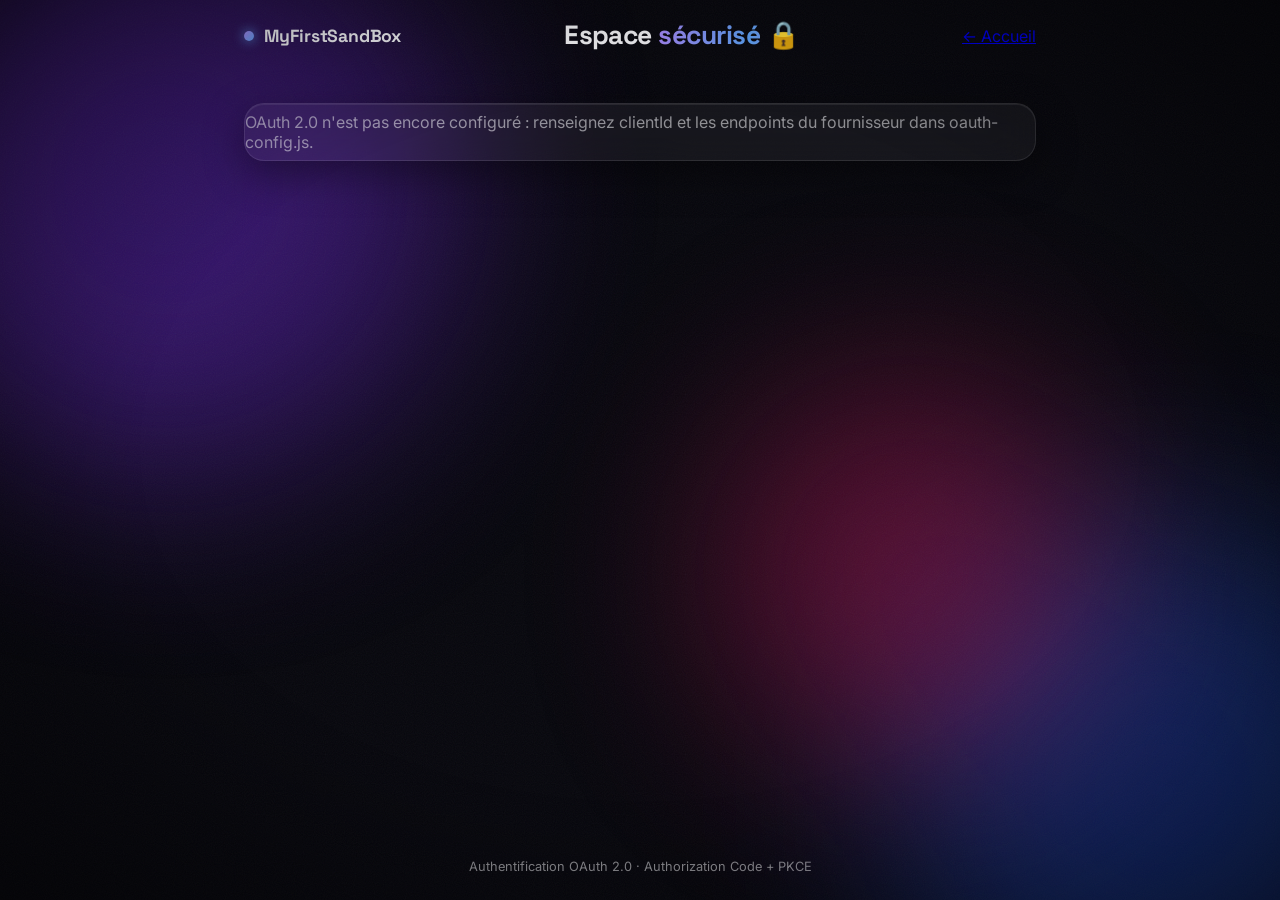
<file: secure.html>
<!DOCTYPE html>
<html lang="fr">
<head>
    <meta charset="UTF-8">
    <meta name="viewport" content="width=device-width, initial-scale=1.0">
    <title>Espace s&eacute;curis&eacute; &middot; MyFirstSandBox</title>
    <link rel="preconnect" href="https://fonts.googleapis.com">
    <link rel="preconnect" href="https://fonts.gstatic.com" crossorigin>
    <link href="https://fonts.googleapis.com/css2?family=Inter:wght@400;500;600;700&family=Space+Grotesk:wght@500;600;700&display=swap" rel="stylesheet">
    <link rel="stylesheet" href="style.css">
</head>
<body>
    <div class="blobs" aria-hidden="true">
        <span class="blob blob-1"></span>
        <span class="blob blob-2"></span>
        <span class="blob blob-3"></span>
    </div>
    <div class="noise" aria-hidden="true"></div>

    <header class="topbar">
        <div class="topbar-row">
            <div class="brand"><span class="brand-dot"></span>MyFirstSandBox</div>
            <h1 class="topbar-title fade-up">Espace <span class="gradient">s&eacute;curis&eacute;</span> &#128274;</h1>
            <a class="secure-link fade-up delay-1" href="index.html">&#8592; Accueil</a>
        </div>
    </header>

    <main class="container">
        <section class="glass secure-panel fade-up" id="secure-panel" hidden>
            <p class="kicker"><span class="pulse-dot"></span>Zone prot&eacute;g&eacute;e</p>
            <h2>Bienvenue, <span id="user-name">membre</span> &#128075;</h2>
            <p class="secure-text">Cette page n&rsquo;est accessible qu&rsquo;apr&egrave;s une authentification OAuth&nbsp;2.0 (flux Authorization Code avec PKCE). Votre jeton est conserv&eacute; uniquement dans cette session de navigation.</p>
            <p class="secure-text" id="user-email" hidden></p>
            <div class="secure-actions">
                <a class="secure-link" href="index.html">&#8592; Retour &agrave; l&rsquo;accueil</a>
                <button class="secure-link danger" id="logout-btn" type="button">Se d&eacute;connecter</button>
            </div>
        </section>

        <section class="glass secure-panel" id="auth-status">
            <p class="loading" id="auth-message">V&eacute;rification de la session&hellip;</p>
        </section>
    </main>

    <footer class="footer">Authentification OAuth&nbsp;2.0 &middot; Authorization Code + PKCE</footer>

    <script src="oauth-config.js"></script>
    <script src="auth.js"></script>
    <script>
        (async function () {
            const panel = document.getElementById("secure-panel");
            const status = document.getElementById("auth-status");
            const message = document.getElementById("auth-message");

            if (!window.Auth.isConfigured()) {
                message.textContent = "OAuth 2.0 n'est pas encore configur\u00e9 : renseignez clientId et les endpoints du fournisseur dans oauth-config.js.";
                return;
            }

            const result = await window.Auth.handleCallback();
            if (result && result.error) {
                message.textContent = "Connexion refus\u00e9e : " + result.error + ".";
                const retry = document.createElement("a");
                retry.className = "secure-link";
                retry.href = "secure.html";
                retry.textContent = "R\u00e9essayer";
                status.appendChild(retry);
                return;
            }

            const token = window.Auth.getAccessToken();
            if (!token) {
                window.Auth.login();
                return;
            }

            const profile = await window.Auth.fetchProfile(token);
            if (profile) {
                const name = profile.name || profile.preferred_username || profile.nickname || profile.sub;
                if (name) document.getElementById("user-name").textContent = name;
                if (profile.email) {
                    const emailEl = document.getElementById("user-email");
                    emailEl.textContent = profile.email;
                    emailEl.hidden = false;
                }
            }

            status.hidden = true;
            panel.hidden = false;
            document.getElementById("logout-btn").addEventListener("click", function () {
                window.Auth.logout();
                window.location.href = "index.html";
            });
        })();
    </script>
</body>
</html>
</file>
<file: style.css>
:root {
    --bg: #07070d;
    --text: #f4f4f8;
    --muted: rgba(244, 244, 248, 0.55);
    --glass-bg: rgba(255, 255, 255, 0.05);
    --glass-border: rgba(255, 255, 255, 0.1);
    --accent-1: #a78bfa;
    --accent-2: #60a5fa;
    --accent-3: #f472b6;
    --green: #34d399;
    --font-display: "Space Grotesk", system-ui, sans-serif;
    --font-body: "Inter", system-ui, -apple-system, "Segoe UI", Roboto, sans-serif;
    --ease-out: cubic-bezier(0.22, 1, 0.36, 1);
}

* {
    margin: 0;
    padding: 0;
    box-sizing: border-box;
}

body {
    font-family: var(--font-body);
    background: var(--bg);
    color: var(--text);
    min-height: 100vh;
    overflow-x: hidden;
    display: flex;
    flex-direction: column;
}

body::after {
    content: "";
    position: fixed;
    inset: 0;
    z-index: 2;
    pointer-events: none;
    background: radial-gradient(ellipse at center, transparent 55%, rgba(0, 0, 0, 0.45) 100%);
}

.blobs {
    position: fixed;
    inset: 0;
    z-index: -1;
    overflow: hidden;
}

.blob {
    position: absolute;
    border-radius: 50%;
    filter: blur(100px);
    opacity: 0.45;
    animation: float 20s ease-in-out infinite;
}

.blob-1 {
    width: 46vw;
    height: 46vw;
    background: #6d28d9;
    top: -12%;
    left: -10%;
}

.blob-2 {
    width: 42vw;
    height: 42vw;
    background: #1d4ed8;
    bottom: -18%;
    right: -12%;
    animation-delay: -7s;
}

.blob-3 {
    width: 30vw;
    height: 30vw;
    background: #be185d;
    top: 42%;
    left: 56%;
    animation-delay: -13s;
}

@keyframes float {
    0%, 100% { transform: translate(0, 0) scale(1); }
    33% { transform: translate(4vw, -3vh) scale(1.08); }
    66% { transform: translate(-3vw, 3vh) scale(0.94); }
}

.noise {
    position: fixed;
    inset: 0;
    z-index: 0;
    pointer-events: none;
    opacity: 0.05;
    background-image: url('data:image/svg+xml;utf8,<svg xmlns="http://www.w3.org/2000/svg" width="180" height="180"><filter id="n"><feTurbulence type="fractalNoise" baseFrequency="0.9" numOctaves="2"/></filter><rect width="180" height="180" filter="url(%23n)"/></svg>');
}

.glass {
    background: var(--glass-bg);
    border: 1px solid var(--glass-border);
    border-radius: 20px;
    backdrop-filter: blur(20px);
    -webkit-backdrop-filter: blur(20px);
    box-shadow: 0 12px 40px rgba(0, 0, 0, 0.4), inset 0 1px 0 rgba(255, 255, 255, 0.08);
}

.topbar {
    display: flex;
    flex-direction: column;
    align-items: stretch;
    gap: 0.9rem;
    width: 100%;
    max-width: 840px;
    margin: 0 auto;
    padding: 1.4rem 1.5rem;
}

.topbar-row {
    display: flex;
    justify-content: space-between;
    align-items: center;
    gap: 1rem;
    flex-wrap: wrap;
}

.brand {
    display: flex;
    align-items: center;
    gap: 0.6rem;
    font-family: var(--font-display);
    font-size: 1.1rem;
    font-weight: 700;
    letter-spacing: -0.01em;
}

.brand-dot {
    width: 10px;
    height: 10px;
    border-radius: 50%;
    background: linear-gradient(135deg, var(--accent-1), var(--accent-2));
    box-shadow: 0 0 12px var(--accent-2);
}

.topbar-title {
    font-family: var(--font-display);
    font-size: 1.65rem;
    font-weight: 700;
    letter-spacing: -0.02em;
    line-height: 1;
}

.clock {
    width: 100%;
    display: flex;
    flex-direction: row;
    align-items: center;
    justify-content: space-between;
    gap: 1rem;
    line-height: 1.3;
    padding: 0.7rem 1.2rem;
    border-radius: 16px;
}

.clock-date {
    font-size: 0.78rem;
    color: var(--muted);
    text-transform: capitalize;
}

.clock-time {
    font-family: var(--font-display);
    font-size: 1.55rem;
    font-weight: 600;
    font-variant-numeric: tabular-nums;
    letter-spacing: 0.02em;
}

.clock-colon {
    color: var(--accent-2);
}

.clock-sec {
    display: inline-block;
    min-width: 1.2ch;
    color: var(--accent-2);
}

.clock-sec.tick {
    animation: tick 0.45s var(--ease-out);
}

@keyframes tick {
    0% { transform: translateY(-55%); opacity: 0; filter: blur(3px); }
    100% { transform: translateY(0); opacity: 1; filter: blur(0); }
}

.container {
    position: relative;
    z-index: 1;
    flex: 1;
    width: 100%;
    max-width: 840px;
    margin: 0 auto;
    padding: 2rem 1.5rem 3.5rem;
    display: flex;
    flex-direction: column;
    align-items: center;
    gap: 2.25rem;
}

.sources-count {
    display: inline-block;
    margin-top: 0.3rem;
    font-size: 0.72rem;
    font-weight: 600;
    color: var(--muted);
    border: 1px solid var(--glass-border);
    border-radius: 999px;
    padding: 0.14rem 0.6rem;
    background: rgba(255, 255, 255, 0.04);
}

.pulse-dot {
    position: relative;
    width: 8px;
    height: 8px;
    border-radius: 50%;
    background: var(--green);
    flex-shrink: 0;
}

.pulse-dot::after {
    content: "";
    position: absolute;
    inset: -4px;
    border-radius: 50%;
    border: 1px solid var(--green);
    animation: pulse 1.8s ease-out infinite;
}

@keyframes pulse {
    0% { transform: scale(0.5); opacity: 1; }
    100% { transform: scale(1.7); opacity: 0; }
}

.gradient {
    background: linear-gradient(92deg, var(--accent-1) 0%, var(--accent-2) 45%, var(--accent-3) 100%);
    background-size: 200% auto;
    -webkit-background-clip: text;
    background-clip: text;
    color: transparent;
    animation: shine 6s linear infinite;
}

@keyframes shine {
    to { background-position: 200% center; }
}

.theme-menu {
    position: relative;
    display: flex;
    flex-wrap: wrap;
    justify-content: center;
    gap: 0.25rem;
    padding: 0.35rem;
    border-radius: 999px;
    max-width: 100%;
}

.menu-indicator {
    position: absolute;
    left: 0;
    top: 0;
    border-radius: 999px;
    background: linear-gradient(92deg, var(--accent-1), var(--accent-2));
    box-shadow: 0 4px 20px rgba(124, 108, 250, 0.45);
    transition: transform 0.38s var(--ease-out), width 0.38s var(--ease-out), height 0.38s var(--ease-out);
}

.theme-btn {
    position: relative;
    z-index: 1;
    font: inherit;
    font-size: 0.92rem;
    font-weight: 500;
    color: var(--muted);
    background: transparent;
    border: none;
    border-radius: 999px;
    padding: 0.55rem 1.15rem;
    cursor: pointer;
    white-space: nowrap;
    transition: color 0.3s ease, transform 0.2s ease;
}

.theme-btn:hover {
    color: var(--text);
}

.theme-btn:active {
    transform: scale(0.96);
}

.theme-btn.active {
    color: #0b0b12;
    font-weight: 700;
}

.ticker {
    width: 100%;
    height: 46px;
    display: flex;
    align-items: stretch;
    border-radius: 999px;
    overflow: hidden;
}

.ticker-label {
    display: flex;
    align-items: center;
    gap: 0.5rem;
    flex-shrink: 0;
    padding: 0 1.1rem;
    font-size: 0.72rem;
    font-weight: 700;
    letter-spacing: 0.12em;
    text-transform: uppercase;
    color: #0b0b12;
    background: linear-gradient(90deg, var(--accent-1), var(--accent-2));
}

.ticker-viewport {
    flex: 1;
    display: flex;
    align-items: center;
    overflow: hidden;
    -webkit-mask-image: linear-gradient(to right, transparent, #000 36px, #000 calc(100% - 36px), transparent);
    mask-image: linear-gradient(to right, transparent, #000 36px, #000 calc(100% - 36px), transparent);
}

.ticker-track {
    display: inline-flex;
    align-items: center;
    width: max-content;
    white-space: nowrap;
    animation: ticker-scroll 30s linear infinite;
    will-change: transform;
}

.ticker:hover .ticker-track {
    animation-play-state: paused;
}

@keyframes ticker-scroll {
    to { transform: translateX(-50%); }
}

.ticker-seq {
    display: inline-flex;
    align-items: center;
}

.ticker-item {
    color: var(--text);
    font-size: 0.9rem;
    font-weight: 500;
    text-decoration: none;
}

.ticker-item:hover {
    color: var(--accent-2);
    text-decoration: underline;
}

.ticker-sep {
    margin: 0 1.1rem;
    color: var(--accent-1);
    font-size: 0.6rem;
}

.news {
    width: 100%;
    padding: 2rem 2.25rem;
}

.news-header {
    display: flex;
    justify-content: space-between;
    align-items: flex-end;
    gap: 1rem;
    flex-wrap: wrap;
    padding-bottom: 1.4rem;
    border-bottom: 1px solid var(--glass-border);
}

.kicker {
    display: flex;
    align-items: center;
    gap: 0.5rem;
    font-size: 0.72rem;
    font-weight: 600;
    letter-spacing: 0.14em;
    text-transform: uppercase;
    color: var(--green);
    margin-bottom: 0.6rem;
}

.news-header h2 {
    font-family: var(--font-display);
    font-size: 1.55rem;
    font-weight: 700;
    letter-spacing: -0.02em;
}

.updated {
    font-size: 0.82rem;
    color: var(--muted);
}

.news-list {
    margin-top: 1.4rem;
    display: flex;
    flex-direction: column;
    gap: 0.8rem;
}

.loading {
    color: var(--muted);
    padding: 0.5rem 0;
}

.news-card {
    display: flex;
    align-items: center;
    gap: 1rem;
    padding: 0.9rem 1.15rem;
    border-radius: 16px;
    border: 1px solid transparent;
    background: rgba(255, 255, 255, 0.03);
    color: var(--text);
    text-decoration: none;
    transition: transform 0.3s var(--ease-out), border-color 0.3s ease, background 0.3s ease, box-shadow 0.3s ease;
}

.news-card:hover {
    transform: translateY(-3px);
    border-color: rgba(167, 139, 250, 0.4);
    background: rgba(255, 255, 255, 0.06);
    box-shadow: 0 10px 30px rgba(0, 0, 0, 0.35);
}

.news-body {
    flex: 1;
    min-width: 0;
    display: flex;
    flex-direction: column;
    gap: 0.3rem;
}

.news-num {
    font-family: var(--font-display);
    font-size: 0.75rem;
    font-weight: 700;
    color: var(--accent-1);
    font-variant-numeric: tabular-nums;
}

.news-meta {
    display: flex;
    align-items: center;
    gap: 0.45rem;
    font-size: 0.75rem;
    color: var(--muted);
}

.meta-dot {
    opacity: 0.6;
}

.news-thumb {
    width: 64px;
    height: 64px;
    flex-shrink: 0;
    border-radius: 12px;
    overflow: hidden;
    display: flex;
    align-items: center;
    justify-content: center;
    font-size: 1.5rem;
    background: linear-gradient(135deg, rgba(167, 139, 250, 0.25), rgba(96, 165, 250, 0.25));
    border: 1px solid var(--glass-border);
}

.news-thumb img {
    width: 100%;
    height: 100%;
    object-fit: cover;
    display: block;
}

.news-title {
    font-size: 0.98rem;
    font-weight: 500;
    line-height: 1.45;
    display: -webkit-box;
    -webkit-line-clamp: 2;
    -webkit-box-orient: vertical;
    overflow: hidden;
    overflow-wrap: break-word;
}

.news-arrow {
    margin-left: auto;
    flex-shrink: 0;
    font-size: 1.1rem;
    color: var(--accent-2);
    opacity: 0;
    transform: translate(-6px, 6px);
    transition: opacity 0.25s ease, transform 0.25s var(--ease-out);
}

.news-card:hover .news-arrow {
    opacity: 1;
    transform: translate(0, 0);
}

.trends {
    width: 100%;
    padding: 2rem 2.25rem;
}

.trend-cloud {
    position: relative;
    width: 100%;
    height: 320px;
    margin-top: 1rem;
    line-height: 1;
    overflow: hidden;
}

.trend-word {
    position: absolute;
    white-space: nowrap;
    font-family: var(--font-display);
    line-height: 1;
    color: rgba(244, 244, 248, 0.55);
    text-decoration: none;
    cursor: pointer;
    transform: rotate(var(--rot, 0deg));
    transition: color 0.2s ease, transform 0.25s var(--ease-out);
}

.trend-word:hover {
    z-index: 5;
    color: var(--accent-2);
    transform: rotate(var(--rot, 0deg)) scale(1.15);
}

.trend-word.trend-top {
    color: var(--accent-1);
}

.engine-bar {
    display: flex;
    flex-wrap: wrap;
    gap: 0.4rem;
    margin-top: 1.1rem;
}

.engine-btn {
    padding: 0.32rem 0.75rem;
    border-radius: 999px;
    border: 1px solid var(--glass-border);
    background: rgba(255, 255, 255, 0.04);
    color: var(--muted);
    font-family: var(--font-body);
    font-size: 0.74rem;
    font-weight: 600;
    cursor: pointer;
    white-space: nowrap;
    transition: all 0.25s var(--ease-out);
}

.engine-btn:hover {
    color: var(--text);
    border-color: var(--accent-2);
}

.engine-btn:active {
    transform: scale(0.96);
}

.engine-btn.active {
    color: #0b0b12;
    border-color: transparent;
    background: linear-gradient(92deg, var(--accent-1), var(--accent-2));
    font-weight: 700;
}

.footer {
    position: relative;
    z-index: 1;
    padding: 1.6rem;
    text-align: center;
    font-size: 0.8rem;
    color: var(--muted);
}

.clock-right {
    display: flex;
    align-items: center;
    gap: 0.9rem;
}

.archive-btn {
    display: inline-flex;
    align-items: center;
    gap: 0.4rem;
    padding: 0.42rem 0.9rem;
    border-radius: 999px;
    border: 1px solid var(--glass-border);
    background: rgba(255, 255, 255, 0.07);
    color: var(--text);
    font-family: var(--font-body);
    font-size: 0.78rem;
    font-weight: 600;
    cursor: pointer;
    transition: transform 0.25s var(--ease-out), border-color 0.25s, background 0.25s;
}

.archive-btn:hover {
    transform: translateY(-1px);
    border-color: var(--accent-1);
    background: rgba(167, 139, 250, 0.16);
}

.archive-overlay {
    position: fixed;
    inset: 0;
    z-index: 20;
    display: flex;
    align-items: center;
    justify-content: center;
    padding: 1.2rem;
    background: rgba(7, 7, 13, 0.72);
    backdrop-filter: blur(14px);
    -webkit-backdrop-filter: blur(14px);
}

.archive-overlay[hidden] {
    display: none;
}

.archive-modal {
    width: 100%;
    max-width: 840px;
    max-height: 86vh;
    overflow-y: auto;
    padding: 1.7rem 1.8rem;
    border-radius: 24px;
    animation: popIn 0.35s var(--ease-out) both;
}

@keyframes popIn {
    from { opacity: 0; transform: translateY(22px) scale(0.97); }
    to { opacity: 1; transform: translateY(0) scale(1); }
}

.archive-header {
    display: flex;
    justify-content: space-between;
    align-items: flex-start;
    gap: 1rem;
    margin-bottom: 1.1rem;
}

.archive-header h2 {
    font-family: var(--font-display);
    font-size: 1.45rem;
    font-weight: 700;
    letter-spacing: -0.02em;
}

.archive-close {
    width: 38px;
    height: 38px;
    flex-shrink: 0;
    border-radius: 50%;
    border: 1px solid var(--glass-border);
    background: var(--glass-bg);
    color: var(--text);
    font-size: 0.95rem;
    cursor: pointer;
    transition: transform 0.25s var(--ease-out), border-color 0.25s, background 0.25s;
}

.archive-close:hover {
    transform: rotate(90deg);
    border-color: #f87171;
    background: rgba(248, 113, 113, 0.14);
}

.archive-dates {
    display: flex;
    gap: 0.55rem;
    overflow-x: auto;
    padding-bottom: 0.7rem;
    margin-bottom: 1rem;
    scrollbar-width: thin;
}

.archive-date-chip {
    flex-shrink: 0;
    padding: 0.45rem 0.95rem;
    border-radius: 999px;
    border: 1px solid var(--glass-border);
    background: transparent;
    color: var(--muted);
    font-family: var(--font-body);
    font-size: 0.8rem;
    font-weight: 600;
    text-transform: capitalize;
    cursor: pointer;
    transition: all 0.25s var(--ease-out);
}

.archive-date-chip:hover {
    color: var(--text);
    border-color: var(--accent-2);
}

.archive-date-chip.active {
    color: var(--text);
    border-color: transparent;
    background: linear-gradient(135deg, var(--accent-1), var(--accent-2));
    box-shadow: 0 4px 18px rgba(96, 165, 250, 0.35);
}

.archive-themes {
    display: flex;
    flex-wrap: wrap;
    gap: 0.5rem;
    margin-bottom: 1.2rem;
}

.archive-theme-btn {
    padding: 0.4rem 0.85rem;
    border-radius: 999px;
    border: 1px solid var(--glass-border);
    background: transparent;
    color: var(--muted);
    font-family: var(--font-body);
    font-size: 0.8rem;
    font-weight: 600;
    cursor: pointer;
    transition: all 0.25s var(--ease-out);
}

.archive-theme-btn:hover {
    color: var(--text);
    border-color: var(--accent-2);
}

.archive-theme-btn.active {
    color: var(--text);
    border-color: var(--accent-1);
    background: rgba(167, 139, 250, 0.16);
}

.archive-list {
    width: 100%;
}

.manage-btn {
    font-size: 0.95rem;
    padding: 0.55rem 0.8rem;
}

.manage-list {
    display: flex;
    flex-direction: column;
    gap: 0.45rem;
    margin-bottom: 1.2rem;
}

.manage-row {
    display: flex;
    align-items: center;
    justify-content: space-between;
    gap: 0.8rem;
    padding: 0.55rem 0.9rem;
    border-radius: 14px;
    border: 1px solid var(--glass-border);
    background: rgba(255, 255, 255, 0.04);
}

.manage-row.muted {
    opacity: 0.55;
}

.manage-name {
    font-size: 0.9rem;
    font-weight: 600;
}

.manage-del {
    flex-shrink: 0;
    width: 32px;
    height: 32px;
    border-radius: 50%;
    border: 1px solid var(--glass-border);
    background: transparent;
    color: var(--text);
    font-size: 0.85rem;
    cursor: pointer;
    transition: transform 0.25s var(--ease-out), border-color 0.25s, background 0.25s;
}

.manage-del:hover {
    transform: scale(1.1);
    border-color: #f87171;
    background: rgba(248, 113, 113, 0.14);
}

.manage-form {
    margin-bottom: 1rem;
}

.manage-form-title {
    font-size: 0.8rem;
    font-weight: 700;
    text-transform: uppercase;
    letter-spacing: 0.06em;
    color: var(--muted);
    margin-bottom: 0.55rem;
}

.manage-form-row {
    display: flex;
    gap: 0.5rem;
    flex-wrap: wrap;
}

.manage-form-row input {
    flex: 1 1 160px;
    padding: 0.6rem 0.9rem;
    border-radius: 12px;
    border: 1px solid var(--glass-border);
    background: rgba(255, 255, 255, 0.05);
    color: var(--text);
    font-family: var(--font-body);
    font-size: 0.88rem;
    outline: none;
    transition: border-color 0.25s, background 0.25s;
}

.manage-form-row input:focus {
    border-color: var(--accent-2);
    background: rgba(96, 165, 250, 0.08);
}

.manage-form-row input::placeholder {
    color: var(--muted);
}

.manage-submit {
    padding: 0.6rem 1.1rem;
    border-radius: 12px;
    border: none;
    background: linear-gradient(135deg, var(--accent-1), var(--accent-2));
    color: #0b0b12;
    font-family: var(--font-body);
    font-size: 0.88rem;
    font-weight: 700;
    cursor: pointer;
    transition: transform 0.25s var(--ease-out), box-shadow 0.25s;
}

.manage-submit:hover {
    transform: translateY(-1px);
    box-shadow: 0 6px 20px rgba(96, 165, 250, 0.35);
}

.manage-hint {
    font-size: 0.78rem;
    color: var(--muted);
    line-height: 1.55;
    margin-bottom: 0.9rem;
}

.manage-hint code {
    font-size: 0.75rem;
    background: rgba(255, 255, 255, 0.08);
    padding: 0.1rem 0.35rem;
    border-radius: 6px;
}

.manage-reset {
    padding: 0.5rem 0.95rem;
    border-radius: 999px;
    border: 1px solid var(--glass-border);
    background: transparent;
    color: var(--muted);
    font-family: var(--font-body);
    font-size: 0.8rem;
    font-weight: 600;
    cursor: pointer;
    transition: all 0.25s var(--ease-out);
}

.manage-reset:hover {
    color: var(--text);
    border-color: var(--accent-2);
}

.auth-forms {
    width: 100%;
    display: flex;
    gap: 2.25rem;
    align-items: flex-start;
    flex-wrap: wrap;
}

.auth-card {
    flex: 1 1 300px;
    width: 100%;
    padding: 2rem 1.8rem;
    display: flex;
    flex-direction: column;
    align-items: flex-start;
    gap: 0.9rem;
}

.auth-card h2 {
    font-family: var(--font-display);
    font-size: 1.4rem;
    font-weight: 700;
    letter-spacing: -0.02em;
}

.auth-form {
    width: 100%;
    display: flex;
    flex-direction: column;
    gap: 0.6rem;
    margin-top: 0.4rem;
}

.auth-form input {
    width: 100%;
    padding: 0.65rem 0.95rem;
    border-radius: 12px;
    border: 1px solid var(--glass-border);
    background: rgba(255, 255, 255, 0.05);
    color: var(--text);
    font-family: var(--font-body);
    font-size: 0.9rem;
    outline: none;
    transition: border-color 0.25s, background 0.25s;
}

.auth-form input:focus {
    border-color: var(--accent-2);
    background: rgba(96, 165, 250, 0.08);
}

.auth-form input::placeholder {
    color: var(--muted);
}

.auth-form .manage-submit {
    align-self: flex-start;
    margin-top: 0.3rem;
}

.auth-error {
    color: #f87171;
    font-size: 0.83rem;
    line-height: 1.5;
}

.auth-note {
    font-size: 0.78rem;
    color: var(--muted);
    line-height: 1.55;
}

.auth-actions {
    display: flex;
    gap: 0.8rem;
    flex-wrap: wrap;
    margin-top: 0.4rem;
}

.fade-up {
    animation: fadeUp 0.75s var(--ease-out) both;
}

.delay-1 { animation-delay: 0.1s; }
.delay-2 { animation-delay: 0.2s; }
.delay-3 { animation-delay: 0.3s; }
.delay-4 { animation-delay: 0.42s; }
.delay-5 { animation-delay: 0.54s; }

@keyframes fadeUp {
    from { opacity: 0; transform: translateY(18px); }
    to { opacity: 1; transform: translateY(0); }
}

@media (max-width: 640px) {
    .topbar { padding: 1.1rem 1.5rem; }
    .topbar-row { justify-content: center; }
    .topbar-title { font-size: 1.3rem; }
    .clock-time { font-size: 1.25rem; }
    .theme-menu { border-radius: 24px; }
    .news { padding: 1.5rem 1.4rem; }
    .trends { padding: 1.5rem 1.4rem; }
    .trend-cloud { height: 260px; }
    .news-header { flex-direction: column; align-items: flex-start; }
    .news-card { gap: 0.8rem; padding: 0.8rem 0.9rem; }
    .news-thumb { width: 52px; height: 52px; border-radius: 10px; font-size: 1.25rem; }
    .news-title { font-size: 0.92rem; }
    .news-arrow { display: none; }
    .ticker { height: 42px; }
    .ticker-label { padding: 0 0.85rem; font-size: 0.65rem; }
    .ticker-item { font-size: 0.82rem; }
    .ticker-sep { margin: 0 0.8rem; }
    .archive-btn span { display: none; }
    .archive-modal { padding: 1.3rem 1.2rem; max-height: 90vh; }
    .archive-header h2 { font-size: 1.2rem; }
}

@media (prefers-reduced-motion: reduce) {
    .blob, .fade-up, .clock-sec.tick, .gradient, .pulse-dot::after, .ticker-track, .archive-modal { animation: none; }
    .menu-indicator { transition: none; }
    .trend-word { transition: none; }
}
</file>
